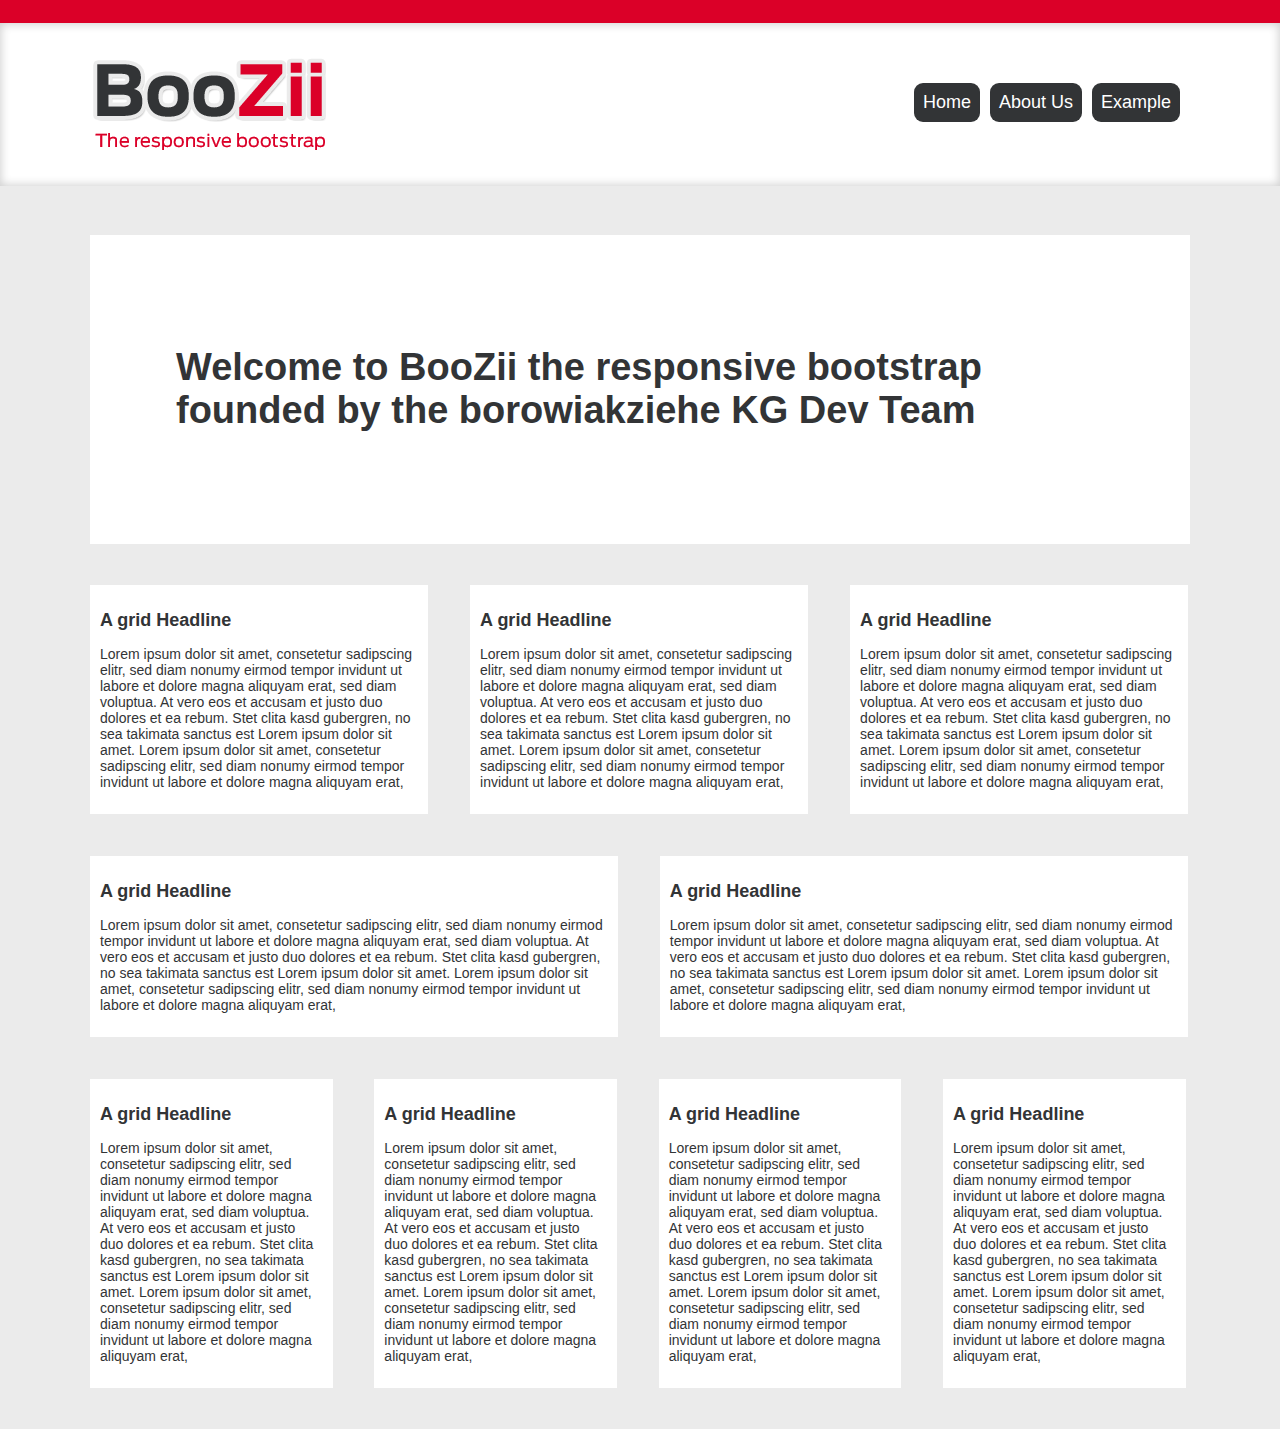
<file: index.html>
<!DOCTYPE HTML>
<html lang="en-US">
<head>
    <meta charset="UTF-8">
    <meta name="viewport" content="width=device-width, initial-scale=1">
    <link rel="stylesheet" type="text/css" href="booztrap.css" media="all">
    <script src="js/mootools-core-uncompressed.js"></script>
    <script src="js/mootools-more-uncompressed.js"></script>
    <title></title>
</head>
<body>
    <header class="stretch" id="header">
        <div class="grid centerize">
            <figure class="u_4">
                <a href="#"><img src="img/logo_booZii.png" alt="BooZii"></a>
            </figure>
            <nav class="nav-h flyout-v">
                <ul id="nav-main">
                    <li class="item"><a href="#" class="link">Home</a></li>
                    <li class="item submenu"><a href="#" class="link">About Us</a>
                        <ul>
                            <li><a href="#">Test</a></li>
                            <li><a href="#">Test</a></li>
                            <li><a href="#">Test</a></li>
                        </ul>
                    </li>
                    <li class="item"><a href="example.html" class="link">Example</a></li>
                </ul>
            </nav>
        </div>
    </header>
    <div id="content">
    <div class="grid centerize">
        <div class="u_12">
            <h1>Welcome to BooZii the responsive bootstrap founded by the borowiakziehe KG Dev Team</h1>
        </div>
    </div>
    <div class="grid centerize">
        <div class="u_4">
            <h2>A grid Headline</h2>
            <p>Lorem ipsum dolor sit amet, consetetur sadipscing elitr, sed diam nonumy eirmod tempor invidunt ut labore et dolore magna aliquyam erat, sed diam voluptua. At vero eos et accusam et justo duo dolores et ea rebum. Stet clita kasd gubergren, no sea takimata sanctus est Lorem ipsum dolor sit amet. Lorem ipsum dolor sit amet, consetetur sadipscing elitr, sed diam nonumy eirmod tempor invidunt ut labore et dolore magna aliquyam erat, </p>
        </div>
        <div class="u_4">
            <h2>A grid Headline</h2>
            <p>Lorem ipsum dolor sit amet, consetetur sadipscing elitr, sed diam nonumy eirmod tempor invidunt ut labore et dolore magna aliquyam erat, sed diam voluptua. At vero eos et accusam et justo duo dolores et ea rebum. Stet clita kasd gubergren, no sea takimata sanctus est Lorem ipsum dolor sit amet. Lorem ipsum dolor sit amet, consetetur sadipscing elitr, sed diam nonumy eirmod tempor invidunt ut labore et dolore magna aliquyam erat, </p>
        </div>
        <div class="u_4">
            <h2>A grid Headline</h2>
            <p>Lorem ipsum dolor sit amet, consetetur sadipscing elitr, sed diam nonumy eirmod tempor invidunt ut labore et dolore magna aliquyam erat, sed diam voluptua. At vero eos et accusam et justo duo dolores et ea rebum. Stet clita kasd gubergren, no sea takimata sanctus est Lorem ipsum dolor sit amet. Lorem ipsum dolor sit amet, consetetur sadipscing elitr, sed diam nonumy eirmod tempor invidunt ut labore et dolore magna aliquyam erat, </p>
        </div>
    </div>

    <div class="grid centerize">
        <div class="u_6">
            <h2>A grid Headline</h2>
            <p>Lorem ipsum dolor sit amet, consetetur sadipscing elitr, sed diam nonumy eirmod tempor invidunt ut labore et dolore magna aliquyam erat, sed diam voluptua. At vero eos et accusam et justo duo dolores et ea rebum. Stet clita kasd gubergren, no sea takimata sanctus est Lorem ipsum dolor sit amet. Lorem ipsum dolor sit amet, consetetur sadipscing elitr, sed diam nonumy eirmod tempor invidunt ut labore et dolore magna aliquyam erat, </p>
        </div>
        <div class="u_6">
            <h2>A grid Headline</h2>
            <p>Lorem ipsum dolor sit amet, consetetur sadipscing elitr, sed diam nonumy eirmod tempor invidunt ut labore et dolore magna aliquyam erat, sed diam voluptua. At vero eos et accusam et justo duo dolores et ea rebum. Stet clita kasd gubergren, no sea takimata sanctus est Lorem ipsum dolor sit amet. Lorem ipsum dolor sit amet, consetetur sadipscing elitr, sed diam nonumy eirmod tempor invidunt ut labore et dolore magna aliquyam erat, </p>
        </div>
    </div>

    <div class="grid centerize">
        <div class="u_3">
            <h2>A grid Headline</h2>
            <p>Lorem ipsum dolor sit amet, consetetur sadipscing elitr, sed diam nonumy eirmod tempor invidunt ut labore et dolore magna aliquyam erat, sed diam voluptua. At vero eos et accusam et justo duo dolores et ea rebum. Stet clita kasd gubergren, no sea takimata sanctus est Lorem ipsum dolor sit amet. Lorem ipsum dolor sit amet, consetetur sadipscing elitr, sed diam nonumy eirmod tempor invidunt ut labore et dolore magna aliquyam erat, </p>
        </div>
        <div class="u_3">
            <h2>A grid Headline</h2>
            <p>Lorem ipsum dolor sit amet, consetetur sadipscing elitr, sed diam nonumy eirmod tempor invidunt ut labore et dolore magna aliquyam erat, sed diam voluptua. At vero eos et accusam et justo duo dolores et ea rebum. Stet clita kasd gubergren, no sea takimata sanctus est Lorem ipsum dolor sit amet. Lorem ipsum dolor sit amet, consetetur sadipscing elitr, sed diam nonumy eirmod tempor invidunt ut labore et dolore magna aliquyam erat, </p>
        </div>
        <div class="u_3">
            <h2>A grid Headline</h2>
            <p>Lorem ipsum dolor sit amet, consetetur sadipscing elitr, sed diam nonumy eirmod tempor invidunt ut labore et dolore magna aliquyam erat, sed diam voluptua. At vero eos et accusam et justo duo dolores et ea rebum. Stet clita kasd gubergren, no sea takimata sanctus est Lorem ipsum dolor sit amet. Lorem ipsum dolor sit amet, consetetur sadipscing elitr, sed diam nonumy eirmod tempor invidunt ut labore et dolore magna aliquyam erat, </p>
        </div>
        <div class="u_3">
            <h2>A grid Headline</h2>
            <p>Lorem ipsum dolor sit amet, consetetur sadipscing elitr, sed diam nonumy eirmod tempor invidunt ut labore et dolore magna aliquyam erat, sed diam voluptua. At vero eos et accusam et justo duo dolores et ea rebum. Stet clita kasd gubergren, no sea takimata sanctus est Lorem ipsum dolor sit amet. Lorem ipsum dolor sit amet, consetetur sadipscing elitr, sed diam nonumy eirmod tempor invidunt ut labore et dolore magna aliquyam erat, </p>
        </div>
    </div>
    </div>
</body>
</html>
</file>
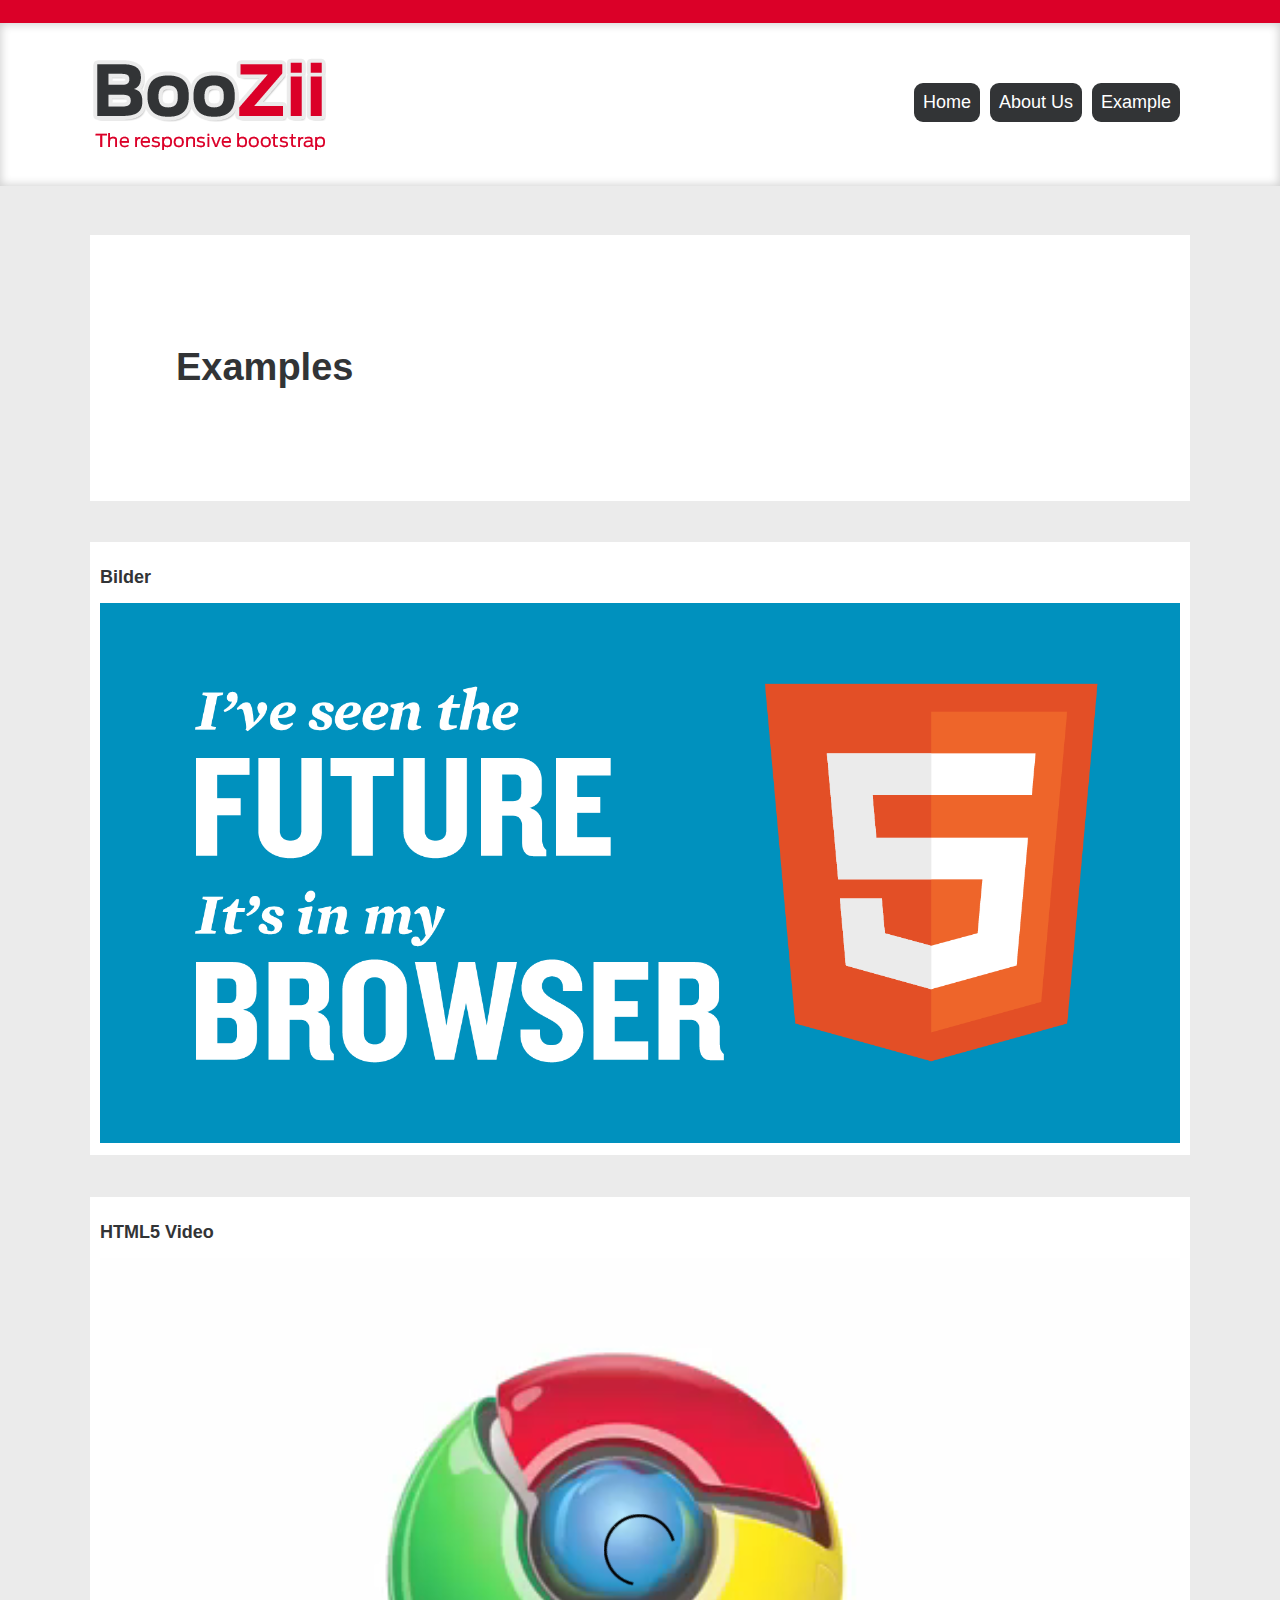
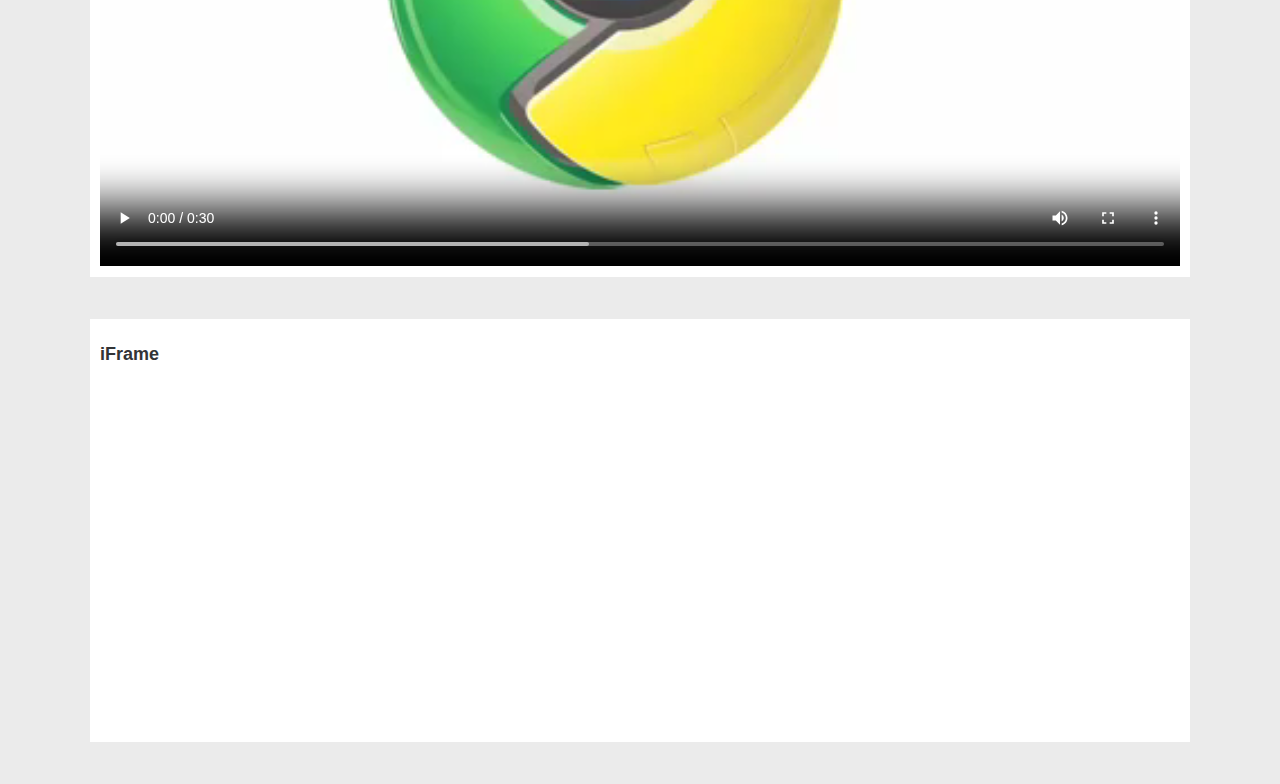
<file: example.html>
<!DOCTYPE HTML>
<html lang="en-US">
<head>
    <meta charset="UTF-8">
    <meta name="viewport" content="width=device-width, initial-scale=1">
    <link rel="stylesheet" type="text/css" href="booztrap.css" media="all">
    <script src="js/mootools-core-uncompressed.js"></script>
    <script src="js/mootools-more-uncompressed.js"></script>
    <script src="js/responsivehelpers.js"></script>
    <title></title>
</head>
<body>
    <header class="stretch" id="header">
        <div class="grid centerize">
            <figure class="u_4">
                <a href="index.html"><img src="img/logo_booZii.png" alt="BooZii"></a>
            </figure>
            <nav class="nav-h">
                <ul id="nav-main">
                    <li class="item"><a href="index.html" class="link">Home</a></li>
                    <li class="item"><a href="#" class="link">About Us</a></li>
                    <li class="item"><a href="example.html" class="link">Example</a></li>
                </ul>
            </nav>
        </div>
    </header>
    <div id="content">
    <div class="grid centerize">
        <div class="u_12">
            <h1>Examples</h1>
        </div>
        <div class="u_12">
            <h2>Bilder</h2>
            <img src="media/html5_sticker.png" >
        </div>

        <div class="u_12">
            <h2>HTML5 Video</h2>
            <video controls="controls" tabindex="0">
                <source src="media/chromeicon.mp4" type='video/mp4; codecs="avc1.42E01E, mp4a.40.2"' />
            </video>
        </div>

        <div class="u_12">
            <h2>iFrame</h2>
            <iframe frameborder="0" scrolling="no" marginheight="0" marginwidth="0" src="https://maps.google.de/maps?hl=de&q=borowiakziehe&ie=UTF8&hq=borowiakziehe&hnear=Hamburg&t=m&cid=4704856065632661633&ll=53.263211,10.423279&spn=0.017969,0.097847&z=14&iwloc=A&output=embed"></iframe>
        </div>
    </div>

    </div>
</body>
</html>
</file>
<file: booztrap.css>
/*.............................................................................
    BooZii - A responsive bootstrap
    Package: Bootstrap
    Description: constructor file
    Author: Joe Ray Gregory @ borowiakziehe KH
    Lisence: LGPL
.............................................................................*/

/*:::::::::::::::::::::::::::::::::::::::::::::::::::::::::::::::::::::::::::::
    Imports
:::::::::::::::::::::::::::::::::::::::::::::::::::::::::::::::::::::::::::::*/


@import "booZii/vendors/normalize.css";
@import "booZii/grid-12.css";
@import "booZii/core.css";
@import "booZii/vendors/fastfloat.core.css";
@import "booZii/vendors/fastfloat.navigation.css";
@import "booZii/themes/moonwalk/theme.css";
</file>
